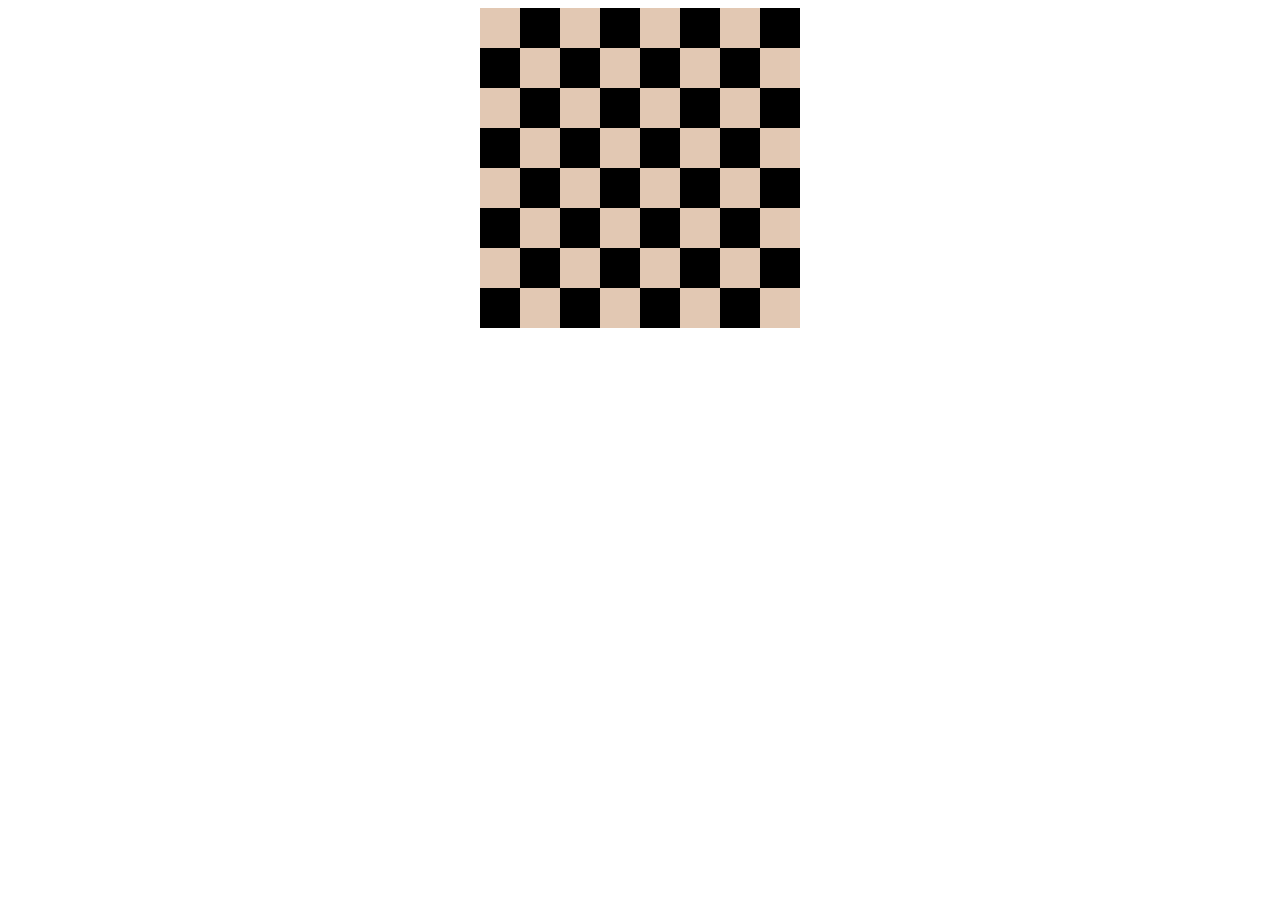
<file: chess/chessboard.html>
<!DOCTYPE html>
<html lang="en">
<head>
    <meta charset="UTF-8">
    <meta http-equiv="X-UA-Compatible" content="IE=edge">
    <meta name="viewport" content="width=device-width, initial-scale=1.0">
    <link rel="stylesheet" href="chessboard.css">
    <title>chessboard</title>
</head>
<body>
    
    <main>
        


        
    </main>



    
    
    <script src="chessboard.js"></script>
</body>
</html>
</file>
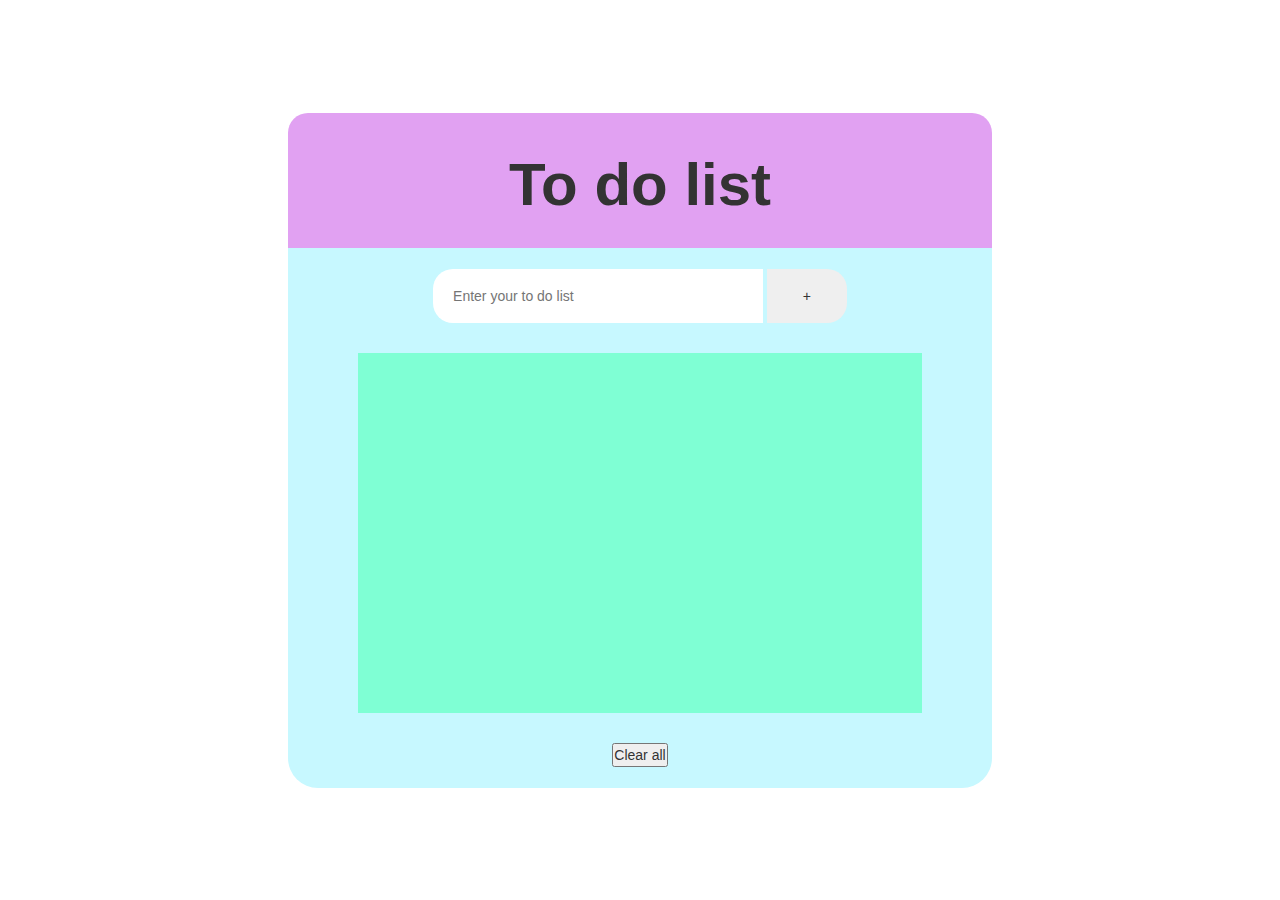
<file: toDoList/toDoList.html>
<!DOCTYPE html>
<html lang="en">
<head>
    <meta charset="UTF-8">
    <meta http-equiv="X-UA-Compatible" content="IE=edge">
    <meta name="viewport" content="width=device-width, initial-scale=1.0">
    <link rel="stylesheet" href="https://maxcdn.bootstrapcdn.com/bootstrap/3.4.1/css/bootstrap.min.css">
    <link rel="stylesheet" href="./toDoList.css">


    <script src="https://ajax.googleapis.com/ajax/libs/jquery/3.7.1/jquery.min.js"></script>
    <script src="https://maxcdn.bootstrapcdn.com/bootstrap/3.4.1/js/bootstrap.min.js"></script>
    <title>Document</title>
</head>
<body>


    <header>
        <h1>To do list</h1>
    </header>

    <main class="main-container">

        <section>
            <form action="">
                <input id="user-input" type="" placeholder="Enter your to do list">
                <button  id="submit"  type="submit"><p>+</p></button>
            </form>
        </section>

        <section class="to-do-list-container">

            <div id="task-container" class="task-container">

            </div>

        </section>



        <button id="clear" type="submit">Clear all</button>


    </main>



    <script src="./toDoList.js"></script>
    
</body>
</html>
</file>
<file: chess/chessboard.css>
table {
    width: auto;
    height: auto;
    padding: 0,0,;
    border-collapse: collapse;
    margin: 0 auto;  /* you dont need to know thi yets,          its just to center the chessboard so it would look a         bit nicer*/
  }

  td {
    text-align: center;
    height: auto;
  }

  .white {
    background-color: rgb(226, 200, 179);
    width: 38px;
    height: 38px;
  }

  .black {
    background-color: rgb(0, 0, 0);
    width: 38px;
    height: 38px;

  }
</file>
<file: toDoList/toDoList.css>
*{
    margin: 0;
    padding: 0;
    box-sizing: border-box;
}

body{
    width: 100%;
    height: 100vh;

    display: flex;
    justify-content: center;
    align-items: center;
    flex-direction: column;
}

.main-container{
    width: 55%;
    height:60vh ;
    background-color: rgb(199, 248, 255);
    display: flex;
    flex-direction: column;
    justify-content: center;
    align-items: center;
    gap: 3rem;
    border-bottom-left-radius: 3rem;
    border-bottom-right-radius: 3rem ;

}

header{
    border-top-left-radius: 2rem;
    border-top-right-radius:2rem ;
    display: flex;
    justify-content: center;
    align-items: center;
    height: 15vh;
    width: 55%;
    background-color: #e1a1f2
}

header >h1{

    font-size: 6rem;
    font-weight: 600;
}

.to-do-list-container{
    background-color: aquamarine;
    width: 80%;
    height: 40vh;
    overflow-y: scroll;
}

.task-container{
    width: 100%;
    height: 8vh;
    display: flex;
    flex-direction: column;
    align-items: center;

}

.task > button{
    width: 20%;
    height: 8vh;
}

.task{
    width: 100%;
    height: 8vh;
    background-color: aliceblue;
    display: flex;
    align-items: center;
    justify-content: flex-end;
    font-size: 2rem;
}

.task >div{
    display: flex;
    align-items: center;
    justify-content: center;
    background-color: rgb(255, 171, 69);
    width: 60%;
    height: 8vh;

}

#user-input{
    padding-left: 2rem;
    width: 33rem;
    height: 6vh;

    border: none;


    border-top-left-radius: 2rem;
    border-bottom-left-radius: 2rem;

}

#submit{
    padding-top: 1rem;
    height: 6vh;
    width: 8rem;
    border: none;
    border-top-right-radius: 2rem;
    border-bottom-right-radius: 2rem;

}
</file>
